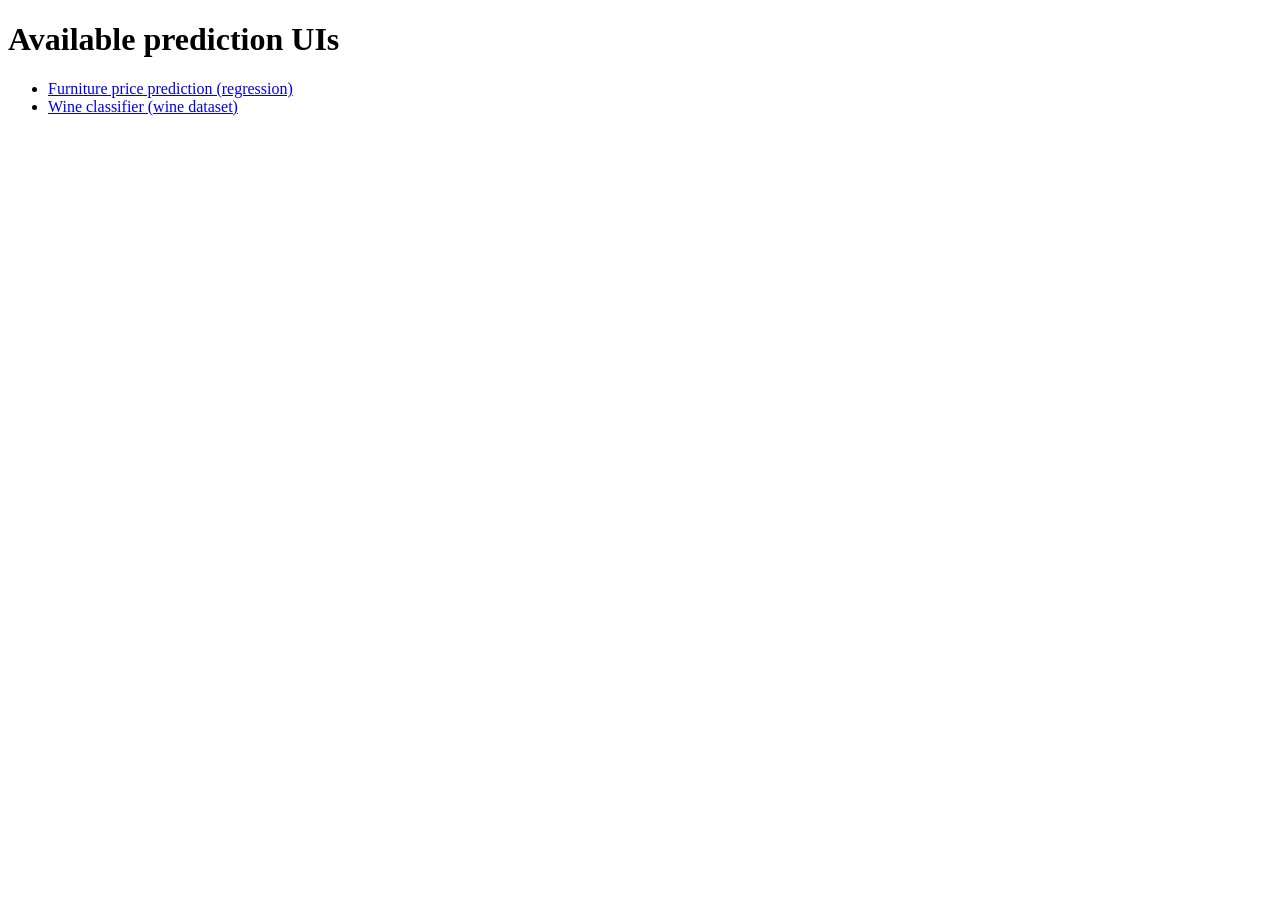
<file: Lab folder - FastAPI Pydantic/todo/templates/index.html>
<!doctype html>
<html>
  <head>
    <meta charset="utf-8" />
    <title>Model APIs</title>
  </head>
  <body>
    <h1>Available prediction UIs</h1>
    <ul>
      <li><a href="/furniture">Furniture price prediction (regression)</a></li>
      <li><a href="/wine">Wine classifier (wine dataset)</a></li>
    </ul>
  </body>
</html>
</file>
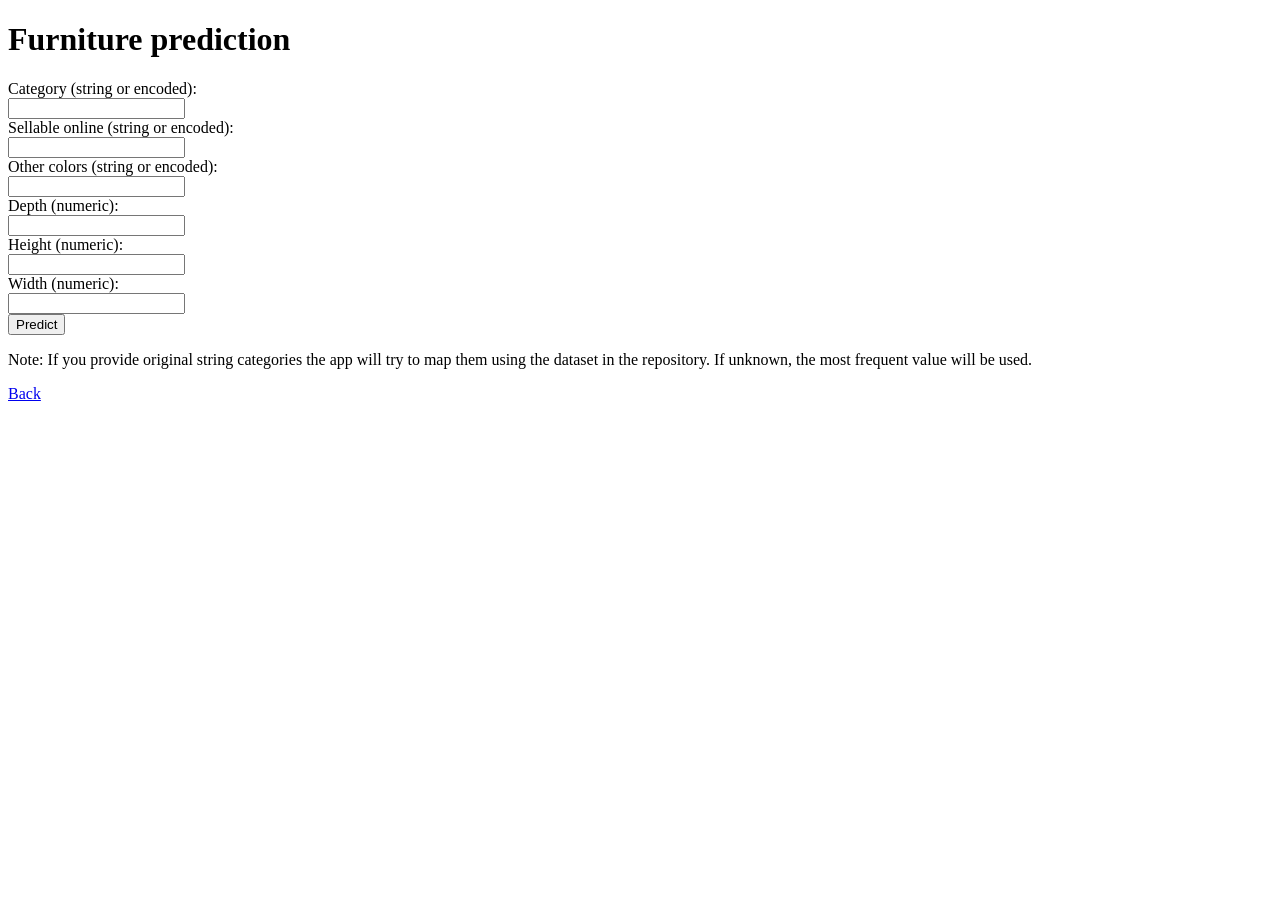
<file: Lab folder - FastAPI Pydantic/todo/templates/furniture_form.html>
<!doctype html>
<html>
  <head>
    <meta charset="utf-8" />
    <title>Furniture prediction</title>
  </head>
  <body>
    <h1>Furniture prediction</h1>
    <form action="/furniture/predict" method="post">
      <label>Category (string or encoded):</label><br>
      <input name="category" required><br>
      <label>Sellable online (string or encoded):</label><br>
      <input name="sellable_online" required><br>
      <label>Other colors (string or encoded):</label><br>
      <input name="other_colors" required><br>
      <label>Depth (numeric):</label><br>
      <input name="depth" type="number" step="any" required><br>
      <label>Height (numeric):</label><br>
      <input name="height" type="number" step="any" required><br>
      <label>Width (numeric):</label><br>
      <input name="width" type="number" step="any" required><br>
      <button type="submit">Predict</button>
    </form>
    <p>
      Note: If you provide original string categories the app will try to map them using
      the dataset in the repository. If unknown, the most frequent value will be used.
    </p>
    <p><a href="/">Back</a></p>
  </body>
</html>
</file>
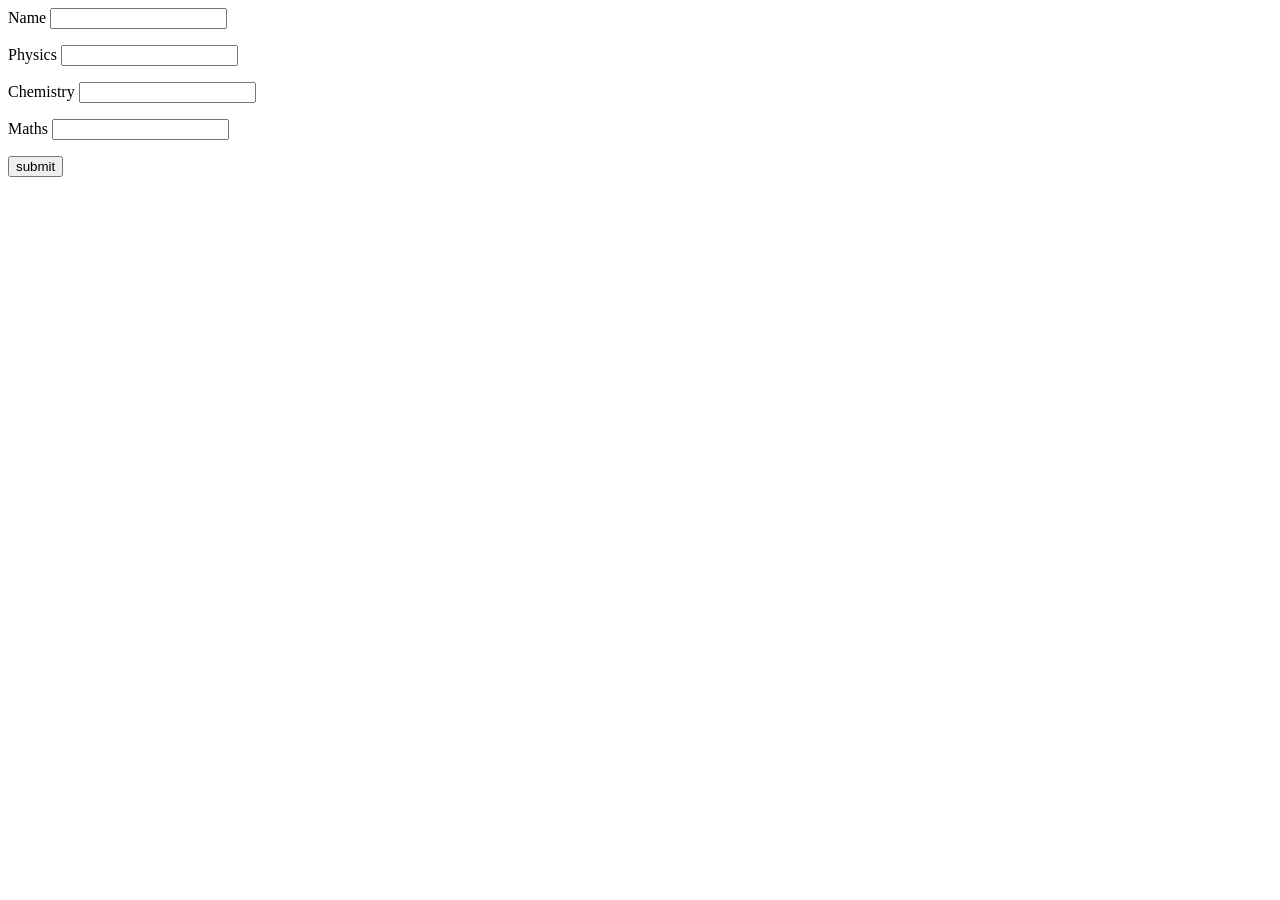
<file: Lab Folder - Flask/Ex3/templates/student.html>
<html>
<body>
    <form action="http://localhost:5000/result" method="POST">
        <p>Name <input type="text" name="Name" /></p>
        <p>Physics <input type="text" name="Physics" /></p>
        <p>Chemistry <input type="text" name="chemistry" /></p>
        <p>Maths <input type="text" name="Mathematics" /></p>
        <p><input type="submit" value="submit" /></p>
    </form>
</body>
</html>
</file>
